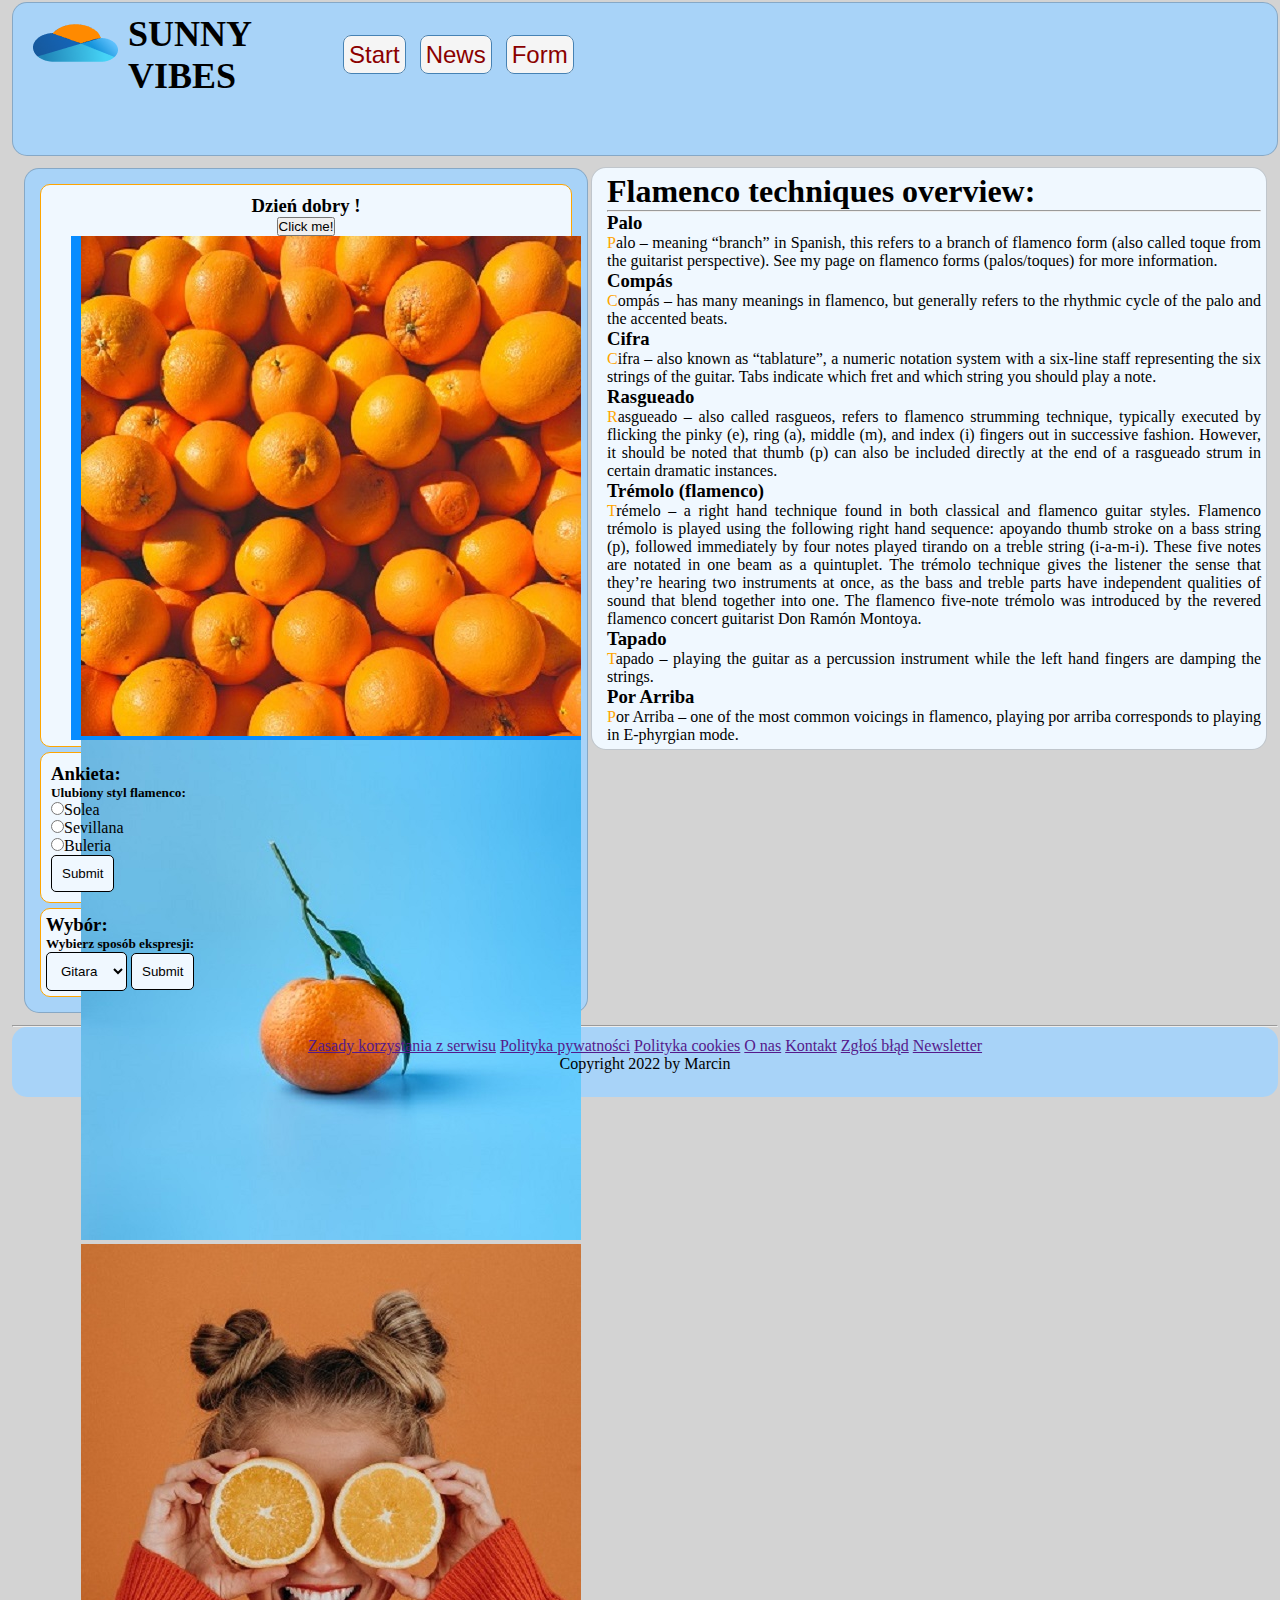
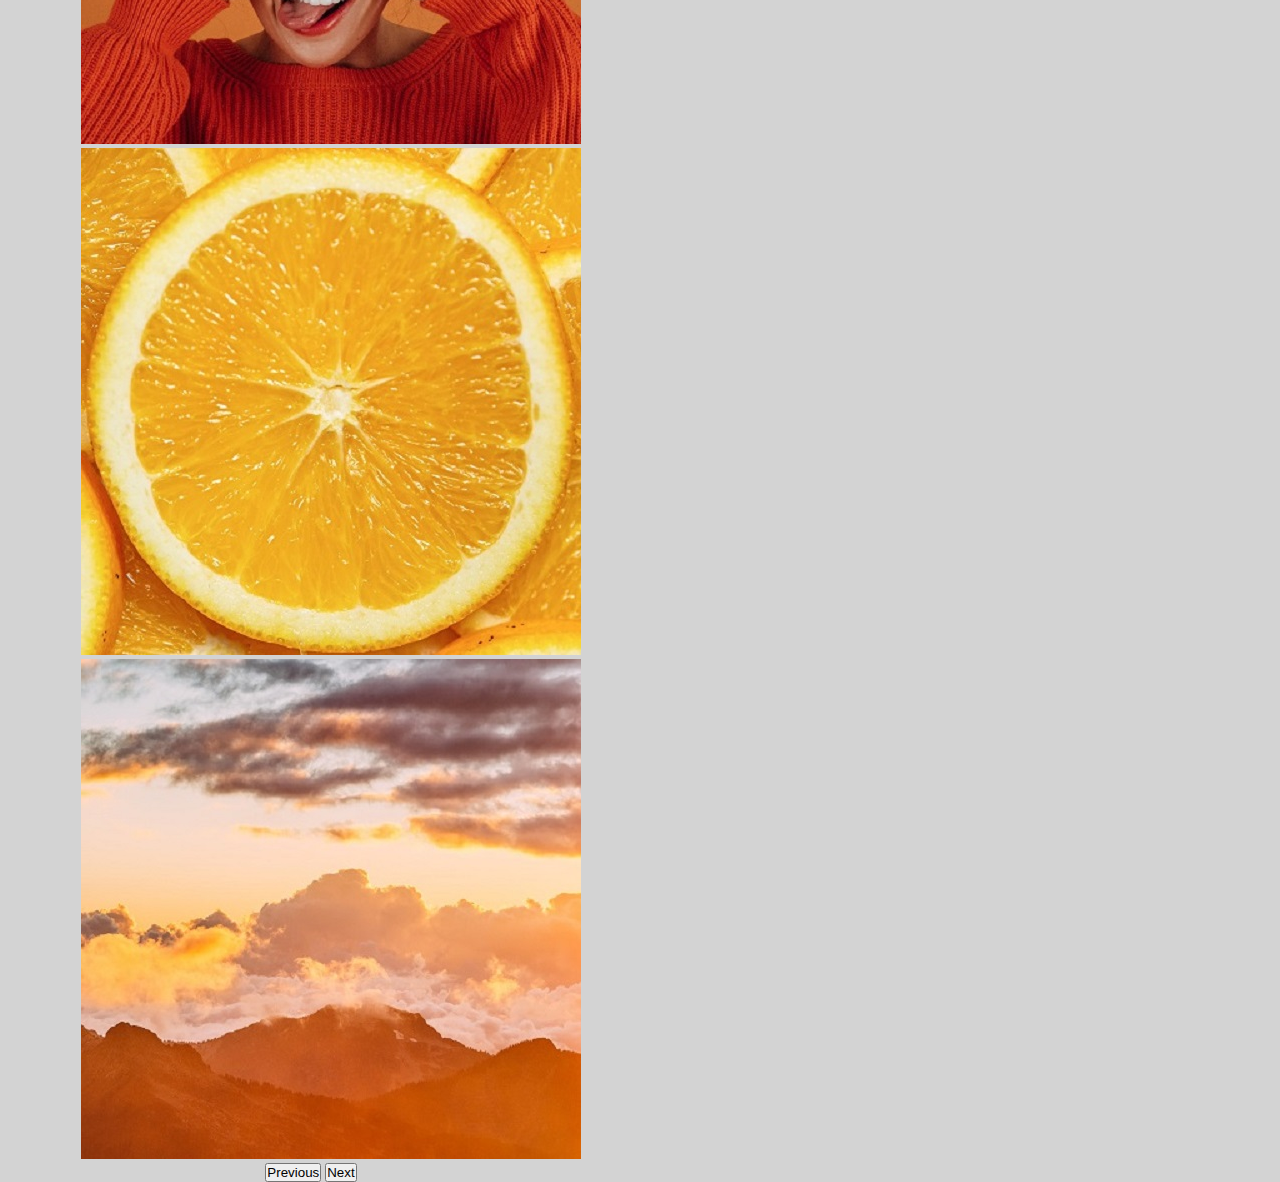
<file: index.html>
<!DOCTYPE html>
<html lang="en">
<head>
    <meta charset="UTF-8">
    <meta http-equiv="X-UA-Compatible" content="IE=edge">
    <meta name="viewport" content="width=device-width, initial-scale=1.0">
    <title>Document</title>
    <link rel="stylesheet" href="css/form.css">
    
   
    <!-- HAMBURGER ICON -->
    <link rel="stylesheet" href="https://cdnjs.cloudflare.com/ajax/libs/font-awesome/4.7.0/css/font-awesome.min.css">
    <!-- BOOTSTRAP 5.0 LIB -->
    <link href="https://cdn.jsdelivr.net/npm/bootstrap@5.2.3/dist/css/bootstrap.min.css" rel="stylesheet" integrity="sha384-rbsA2VBKQhggwzxH7pPCaAqO46MgnOM80zW1RWuH61DGLwZJEdK2Kadq2F9CUG65" crossorigin="anonymous">
    <script src="https://cdn.jsdelivr.net/npm/bootstrap@5.2.3/dist/js/bootstrap.bundle.min.js" integrity="sha384-kenU1KFdBIe4zVF0s0G1M5b4hcpxyD9F7jL+jjXkk+Q2h455rYXK/7HAuoJl+0I4" crossorigin="anonymous"></script>
    <script src="https://ajax.googleapis.com/ajax/libs/jquery/3.6.1/jquery.min.js"></script>

 
          
    
     
</head>


<body>
  <div id="container" class="container-fluid">
    <header>
      <div id="menu">
        <a href="index.html">
        <div id="logo" ><img src="./img/logo.png" alt="" id="logo"> 
        </a>
        <div id="logo-text">
          <h2 > SUNNY VIBES </h2>
        </div>
      </div>
      <ul id="top-menu-blocks"> 
        <li><a href="index.html">Start</a></li>
        <li><a href="#" onclick="showNews()">News</a></li>
        <li><a href="#" onclick="showForm()"> Form</a></li>
      </ul>
            
      <!-- Top Navigation Menu -->
<div class="topnav">
  <a href="#home" class="active" style="visibility: hidden;">X</a>
  <!-- Navigation links (hidden by default) -->
  <div id="myLinks">
    <a href="index.html">Start</a>
    <a href="#"  onclick="showNews()">News</a>
    <a href="#" onclick="showForm()">Form</a>
  </div>
  <!-- "Hamburger menu" / "Bar icon" to toggle the navigation links -->
  <a href="javascript:void(0);" class="icon" onclick="myFunction()">
    <i class="fa fa-bars"></i>
  </a>
</div>

        </header>
        


        <section>
        
        <div class="area" id="left">
        <div class="sideBlock">
          <h3>Dzień dobry !</h3>
        </hr>
          <button onclick="clickMe()">Click me!</button>
          <div id="carousel">
          <div id="carouselExampleControls" class="carousel slide" data-bs-ride="carousel">
              
                <div class="carousel-inner">
                  <div class="carousel-item active">
                    <img src="img/crsl1.jpg" class="d-block w-100" alt="...">
                  </div>
                  <div class="carousel-item">
                    <img src="img/crsl2.jpg" class="d-block w-100" alt="...">
                  </div>
                  <div class="carousel-item">
                    <img src="img/crsl3.jpg" class="d-block w-100" alt="...">
                  </div>
                  <div class="carousel-item">
                    <img src="img/crsl4.jpg" class="d-block w-100" alt="...">
                  </div>
                  <div class="carousel-item">
                    <img src="img/crsl5.jpg" class="d-block w-100" alt="...">
                  </div>
                </div>
                <button class="carousel-control-prev" type="button" data-bs-target="#carouselExampleControls" data-bs-slide="prev">
                  <span class="carousel-control-prev-icon" aria-hidden="true"></span>
                  <span class="visually-hidden">Previous</span>
                </button>
                <button class="carousel-control-next" type="button" data-bs-target="#carouselExampleControls" data-bs-slide="next">
                  <span class="carousel-control-next-icon" aria-hidden="true"></span>
                  <span class="visually-hidden">Next</span>
                </button>
                
              </div>
              </div> 
            </div>    
            
          <div id="ankieta" class="sideBlock">
            <h3>Ankieta:</h3>
          </hr>
            <h5>Ulubiony styl flamenco:</h5>
            <input type="radio" name="favPalo" id="solea">Solea
            <br>
            <input type="radio" name="favPalo" id="sevilliana">Sevillana
            <br>
            <input type="radio" name="favPalo" id="Buleria">Buleria
            <br>
            <input type="submit" value="Submit">
          </div>
          <div id="selection" class="sideBlock">
           
              <h3>Wybór:</h3>
              
            </hr>
              <h5>Wybierz sposób ekspresji:</h5>
              <select name="select" id="expChoice">
                <option value="">Gitara</option>
                <option value="">Taniec</option>
                <option value="">Śpiew</option>
              </select>
              
              <input type="submit" value="Submit">
            </div>
        </div>
        
        
        
        <div class="area" id="center">
        <div>
        <h1>Flamenco techniques overview:</h1>
      <hr/>
          
        <h3>Palo</h3> 
        <p> Palo – meaning “branch” in Spanish, this refers to a branch of flamenco form (also called toque from the guitarist perspective). See my page on flamenco forms (palos/toques) for more information.</p>

        <h3>Compás</h3>
        <p>Compás – has many meanings in flamenco, but generally refers to the rhythmic cycle of the palo and the accented beats.</p>
          
        <h3>Cifra</h3>
        <p>Cifra – also known as “tablature”, a numeric notation system with a six-line staff representing the six strings of the guitar. Tabs indicate which fret and which string you should play a note.</p>


        <h3>Rasgueado</h3>
        <p>Rasgueado – also called rasgueos, refers to flamenco strumming technique, typically executed by flicking the pinky (e), ring (a), middle (m), and index (i) fingers out in successive fashion. However, it should be noted that thumb (p) can also be included directly at the end of a rasgueado strum in certain dramatic instances.</p>
        
        <h3>Trémolo (flamenco)</h3> 
        <p> Trémelo – a right hand technique found in both classical and flamenco guitar styles. Flamenco trémolo is played using the following right hand sequence: apoyando thumb stroke on a bass string (p), followed immediately by four notes played tirando on a treble string (i-a-m-i). These five notes are notated in one beam as a quintuplet.
          The trémolo technique gives the listener the sense that they’re hearing two instruments at once, as the bass and treble parts have independent qualities of sound that blend together into one. The flamenco five-note trémolo was introduced by the revered flamenco concert guitarist Don Ramón Montoya.</p>

        <h3>Tapado</h3>  
        <p>Tapado – playing the guitar as a percussion instrument while the left hand fingers are damping the strings.</p>
          
        <h3>Por Arriba</h3>
        <p> Por Arriba – one of the most common voicings in flamenco, playing por arriba corresponds to playing in E-phyrgian mode.</p>
      </div> 
        </div>
        
        
        <!-- <div class="area" id="right" >
         
        </div> -->
        </section>  
       
      <hr/>
        
        <footer>
            <a href="">Zasady korzystania z serwisu</a>
            <a href="">Polityka pywatności</a>
            <a href="">Polityka cookies</a>
            <a href="">O nas</a>
            <a href="">Kontakt</a>
            <a href="">Zgłoś błąd</a>
            <a href="">Newsletter</a>
            <br/>
            <span class="span1">Copyright 2022 by Marcin</span>
        </footer>
  </div>

  <script>
    const colors = ["orange", "yellow", "#A8D3F8","aliceblue"];
    let index=0;
let left = document.getElementById("left");
let center = document.getElementById("center");
let right = document.getElementById("right");


function clickMe () {
    console.log('siema');
    let left = document.getElementById("left");
   
    
    left.style.background = colors[index];
    index = (index+1)% colors.length; 
}

function showNews () {
    
    let center = document.getElementById("center");
    center.innerHTML= '<iframe id="news" src="https://infopigula.pl/" frameborder="0"></iframe>';
    left.style.background="#A8D3F8";
    right.style.background="#A8D3F8";
    }

function showForm () {
    
    let center = document.getElementById("center");
    center.innerHTML= '<iframe src="form.html" frameborder="0"></iframe>';
    
}

function odebrano (){
            let form= document.getElementsByTagName("form")[0];
            form.innerHTML="Dziękujemy za przesłanie formularza";
            

        }


        function myFunction() {
  var x = document.getElementById("myLinks");
  if (x.style.display === "block") {
    x.style.display = "none";
  } else {
    x.style.display = "block";
  }
}


//TODO 
// function close() {
// let news=document.getElementById("news");
// news.style.display="hidden";
// console.log("działam");
// }

  </script>
  </body>
</html>
</file>
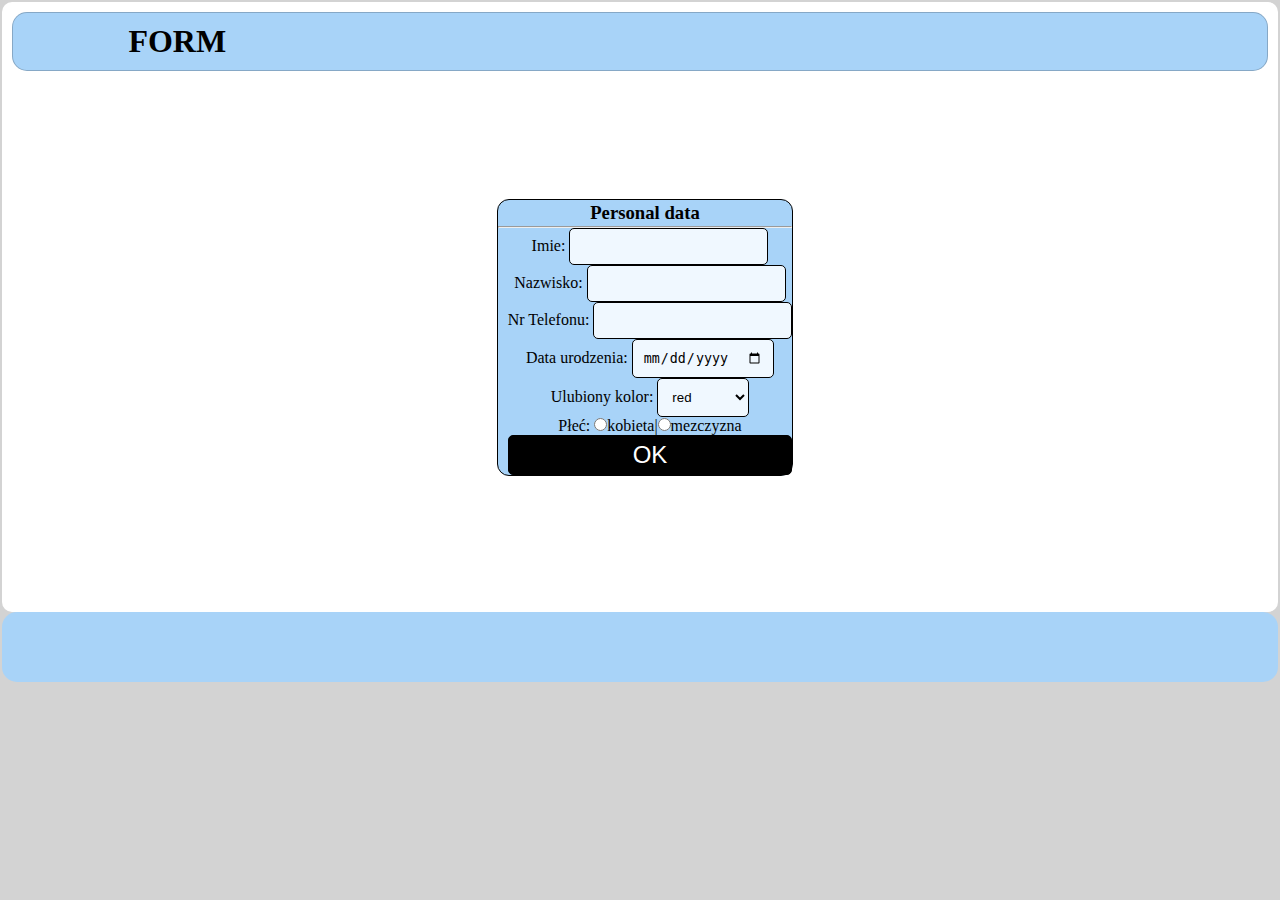
<file: form.html>
<!DOCTYPE html>
<html lang="en">
<head>
    <meta charset="UTF-8">
    <meta http-equiv="X-UA-Compatible" content="IE=edge">
    <meta name="viewport" content="width=device-width, initial-scale=1.0">
    <title>Form</title>
    <link rel="stylesheet" href="css/form.css">
     <!-- BOOTSTRAP 5.0 LIBS -->
     <link href="https://cdn.jsdelivr.net/npm/bootstrap@5.2.3/dist/css/bootstrap.min.css" rel="stylesheet" integrity="sha384-rbsA2VBKQhggwzxH7pPCaAqO46MgnOM80zW1RWuH61DGLwZJEdK2Kadq2F9CUG65" crossorigin="anonymous">
     <script src="https://cdn.jsdelivr.net/npm/bootstrap@5.2.3/dist/js/bootstrap.bundle.min.js" integrity="sha384-kenU1KFdBIe4zVF0s0G1M5b4hcpxyD9F7jL+jjXkk+Q2h455rYXK/7HAuoJl+0I4" crossorigin="anonymous"></script>
     <script src="https://ajax.googleapis.com/ajax/libs/jquery/3.6.1/jquery.min.js"></script>
     <script>
        function odebrano (){
            let form= document.getElementsByTagName("form")[0];
            form.innerHTML="Dziękujemy za przesłanie formularza";
        }
     </script>
</head>
<body>
    <div id="main_wrapper" class="form">
        
            <header>
                <div id="menu" class="title">
                 <h1 >FORM</h1>   
                </div>
            </header>
            <hr/>
    



        <section class="form">
            <div class="center">
            <form action="#" method="get"> 
                        
                <h3>Personal data</h3>
                <hr/>
                <div><label>Imie:   <input type="text" name="im" id="im"></label></div>
                <div> <label>Nazwisko:  <input type="text" name="naz" id="naz"></label></div>
                <div> <label>Nr Telefonu:   <input type="tel" name="nr" id="nr"></label> </div>
                <div> <label>Data urodzenia:     <input type="date" name="dt" id="dt"></label> </div>
                <div id="select">
                    <label>Ulubiony kolor:
                    <select title="ulubiony kolor">
                        <option>red</option>
                        <option>green</option>
                        <option>#c0c0c0</option>
                    </select>
                    </label>
                </div>
                <div><label>Płeć: <input type="radio" name="sex" id="k">kobieta|<input type="radio" name="sex" id="m">mezczyzna</label></div>
                <div><input id="sbm" type="submit" value="OK" onclick="odebrano()"></div>
            </form>   
        </div>
        </section> 
    </div>

    <footer>
            
        
        
    </footer>
</body>
</html>
</file>
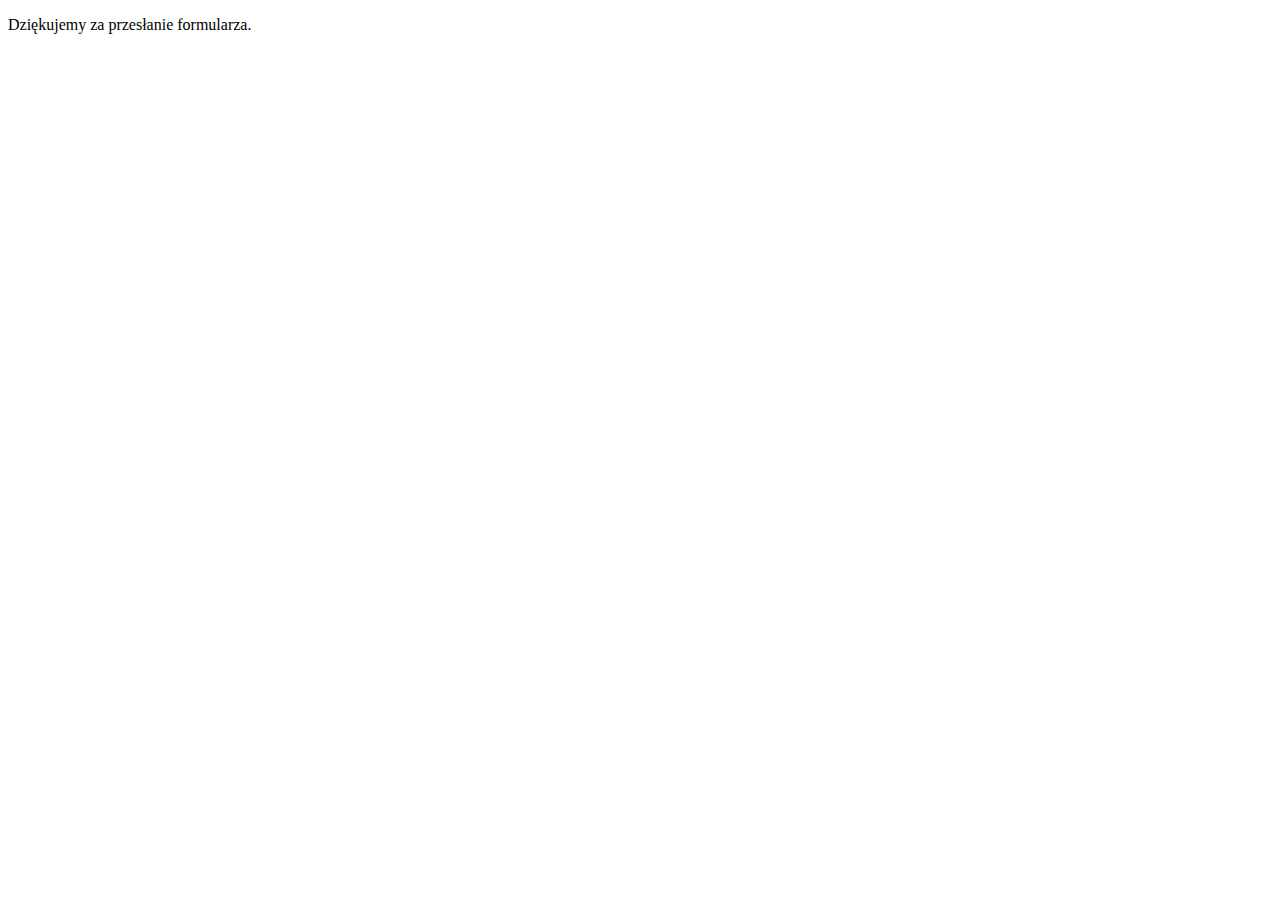
<file: odebrano.html>
<!DOCTYPE html>
<html lang="en">
<head>
    <meta charset="UTF-8">
    <meta http-equiv="X-UA-Compatible" content="IE=edge">
    <meta name="viewport" content="width=device-width, initial-scale=1.0">
    <title>Document</title>
</head>
<body>
    <p>Dziękujemy za przesłanie formularza.</p>
</body>
</html>
</file>
<file: css/form.css>
* {
  margin: 0px;
  padding: 0px;
}

p {
  text-align: justify;
}

p::first-letter {
  color: orange;
}

::selection {
  background: orange;
}

hr {
  z-index: -1;
}
body {
  background: lightgray;
  padding: 2px;
}

#main_wrapper {
  background: rgb(255, 255, 255);
  border-radius: 10px;
  padding: 10px;
  text-align: center;
  display: flex;
  flex-direction: column;
  flex-wrap: wrap;
}

div {
  
  padding-left: 10px;
}

ul > div {
  background: red;
  width: fit-content;
  
  display: inline;
}

header {
  position: sticky;
  z-index: 2;
  
 
}
#menu {
  background: #a8d3f8;
  border-radius: 15px;
  display:grid;
  align-items: center;
  grid-template-columns: 1fr 3fr;
  padding: 10px;
  z-index: 3;
  border: 1px solid rgb(0, 0, 0, 0.2);
}

#logo-text {
  color: black;
  font-family: Cambria, Cochin, Georgia, Times, "Times New Roman", serif;
  font-size: 24px;
  font-weight: 700;
  align-self: center;
}
#logo {
  display: flex;
  grid-column: 1/2;
}

ul {
  vertical-align: middle;
  margin: 4px;
}

li {
  display: inline;

  text-align: center;
  margin: 0;
  flex-basis: 50px;
}
li > a {
  background: whitesmoke;
  border: 1px solid steelblue;
  border-radius: 8px;
  text-decoration: none;
  font-family: "Segoe UI", Tahoma, Geneva, Verdana, sans-serif;
  padding: 5px;
  height: fit-content;
  font-size: 24px;
  margin: 5px;
}

li > a:link {
  text-decoration: none;
  color: darkred;
}

li > a:visited {
  color: brown;
}

li > a:hover {
  background: cornflowerblue;
  color: rgb(255, 165, 38);
}

li > a:active {
  color: violet;
}

#top-menu-blocks{
  grid-column: 2/3;
}

@media (max-width: 700px) {
  section {
    flex-direction: column;
  }
  .area {
    flex-basis: 100%;
    font-size: small;
  }
  li > a {
    visibility: collapse;
    width: max-content;
  }
  .topnav {
    visibility: visible;
    margin-left: 15px;
    z-index: 2;
    grid-column: 2/3;
    
  }
  #top-menu-blocks {
    
    z-index: 1;
    overflow: hidden;
    display: none;
  }
  #logo-text {
    color: black;
    font-family: Cambria, Cochin, Georgia, Times, "Times New Roman", serif;
    font-size: 18px;
    font-weight: 700;
    align-self: center;
  }
  #menu {
    margin-left: 0;
    padding: 0;
  }
}
@media (min-width: 700px) {
  .topnav {
    visibility: hidden;
    margin-left: auto;
    z-index: 2;
  }
}

section {
  padding: 10px;
  display: flex;
  flex-wrap: nowrap;
  justify-content: space-around;
  z-index: 1;
}

#carouselExampleControls {
  max-width: 500px;
  max-height: 500px;
  padding: 0;
  text-align: center;
  z-index: 1;
}

.carousel-item {
  left: -20px;
  width: 500px;
}

section.form {
  padding: 10% 10%;
}
input {
  display: flexbox;
}

.area {
  margin: 2px;
  border-radius: 15px;
  max-height: fit-content;
  background: aliceblue;
  padding: 10px;
  flex-basis: content;
  height: 1000px;
  border: 1px solid rgb(0, 0, 0, 0.2);
}

.area#left,
.area#right {
  background: #a8d3f8;
}

iframe {
  width: 100%;
  height: 1000px;
}

#left {
  width: 20%;
}

form {
  border: 1px solid black;
  border-radius: 12px;
  background: #a8d3f8;
  text-align: center;

  max-width: fit-content;
}

form h3 {
  margin: 2px;
  text-align: center;
}

input,
select {
  text-align: left;
  padding: 10px;
  background: aliceblue;
  border-radius: 5px;
  border-bottom: 1px solid ghostwhite;
}

#sbm {
  width: 100%;
  text-align: center;
  background: black;
  color: white;
  font-size: 24px;
  padding: 5px;
}

#center {
  flex-basis: 60%;
  padding: 5px;
  flex-grow: 3;
  text-align: justify;
  height: fit-content;

  margin: 1px;
}

#right {
  text-align: center;
  flex-basis: 20%;
  flex-grow: 1;
}

#left {
  flex-basis: 20%;
  text-align: center;
  flex-grow: 1;
  width: 100%;
}

footer {
  text-align: center;
  background: rgb(168, 211, 248);
  border-radius: 15px;
  padding: 10px;
  min-height: 50px;
}

#ankieta {
  display: block;
  text-align: left;
}

#selection {
  text-align: left;
  padding: 5px;
}

.sideBlock {
  border: 1px solid orange;
  border-radius: 10px;

  background: aliceblue;
  margin: 5px;
  padding: 10px;
}

input {
  border: 1px solid black;
}
select {
  border: 1px solid black;
}

.title {
  text-align: center;
}

/* Style the navigation menu */
.topnav {
  overflow: hidden;

  position: relative;
  opacity: 0.5;
  justify-self: right;
}

/* Hide the links inside the navigation menu (except for logo/home) */
.topnav #myLinks {
  display: none;
}

/* Style navigation menu links */
.topnav a {
  color: black;
  padding: 14px 16px;
  text-decoration: none;
  font-size: 17px;
  display: block;
  border-radius: 15px;
  margin-left: auto;
}

/* Style the hamburger menu */
.topnav a.icon {
  background: #0066ff;
  display: block;
  position: absolute;
  right: 0;
  top: 0;
  opacity: 0.5;
}

/* Add a grey background color on mouse-over */
.topnav a:hover {
  background-color: aliceblue;
  color: black;
}

/* Style the active link (or home/logo) */
.active {
  background-color: rgba(0, 136, 255, 0.97);
  color: rgb(0, 38, 255);
  max-width: fit-content;
}
</file>
